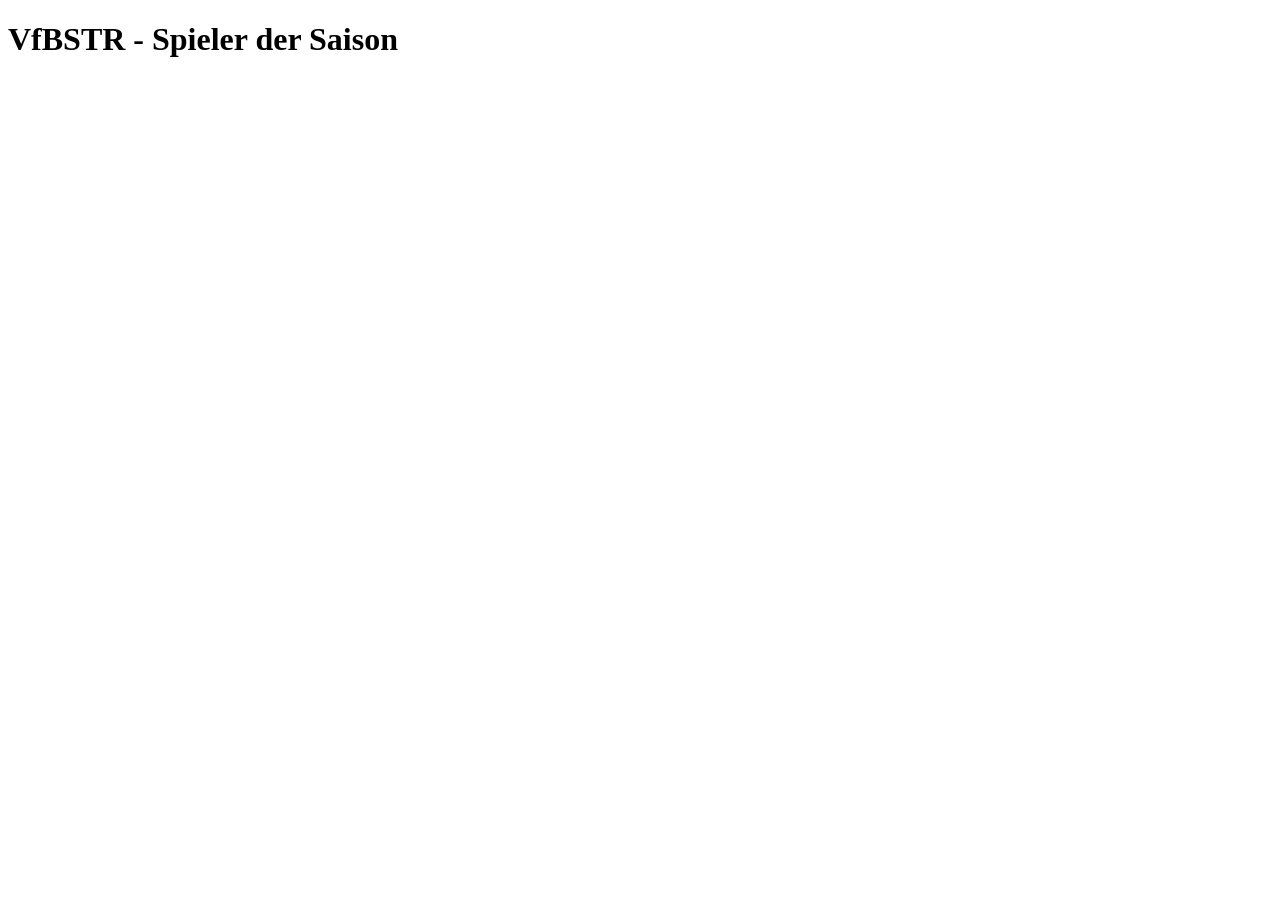
<file: src/index.html>
<!DOCTYPE html>
<html lang="en">
<head>
    <meta charset="UTF-8">
    <meta name="viewport" content="width=device-width, initial-scale=1.0">
    <title>VfBSTR - Spieler der Saison</title>
</head>
<body>
    <h1>VfBSTR - Spieler der Saison</h1>
</body>
</html>
</file>
